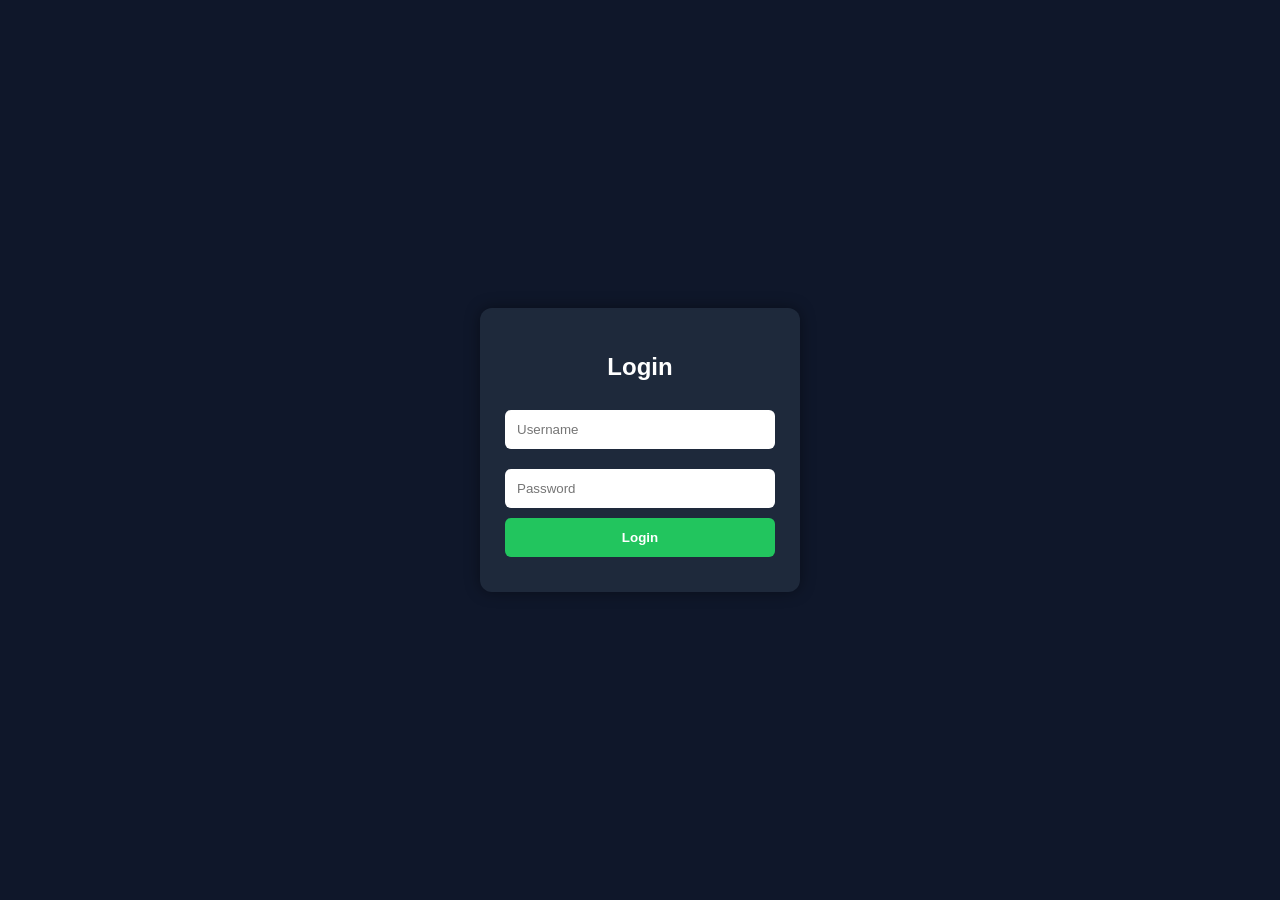
<file: index.html>
<!DOCTYPE html>
<html>
<head>
  <title>Login Portal</title>

  <!-- Link CSS -->
  <link rel="stylesheet" href="style.css">
</head>

<body>

<div id="login-container">
  <div class="login-box">
    <h2>Login</h2>

    <input type="text" id="username" placeholder="Username">
    <input type="password" id="password" placeholder="Password">

    <button onclick="login()">Login</button>

    <div id="error"></div>
  </div>
</div>

<!-- Link JS -->
<script src="script.js"></script>

</body>
</html>
</file>
<file: style.css>
* {
  box-sizing: border-box;
}

body {
  margin: 0;
  font-family: Arial;
  background: #0f172a;
}

#login-container {
  display: flex;
  justify-content: center;
  align-items: center;
  min-height: 100vh; /* FIXED */
  padding: 10px; /* prevents edge cut on small screens */
}

.login-box {
  background: #1e293b;
  padding: 25px;
  border-radius: 12px;
  width: 320px;
  max-width: 100%; /* responsive fix */
  color: white;
  box-shadow: 0 0 15px rgba(0,0,0,0.4);
}

.login-box h2 {
  text-align: center;
}

.login-box input {
  width: 100%;
  padding: 12px;
  margin: 10px 0;
  border: none;
  border-radius: 6px;
}

.login-box button {
  width: 100%;
  padding: 12px;
  background: #22c55e;
  border: none;
  color: white;
  font-weight: bold;
  border-radius: 6px;
  cursor: pointer;
}

#error {
  color: #f87171;
  text-align: center;
  margin-top: 10px;
}
</file>
<file: dashboard.css>
body {
  margin: 0;
  font-family: Arial;
  background: #0f172a;
  color: white;
}

.container {
  display: flex;
}

/* Sidebar */
.sidebar {
  width: 220px;
  background: #1e293b;
  height: 100vh;
  padding: 20px;
}

.sidebar h2 {
  text-align: center;
}

.sidebar ul {
  list-style: none;
  padding: 0;
}

.sidebar li {
  padding: 12px;
  margin: 10px 0;
  background: #334155;
  border-radius: 6px;
  cursor: pointer;
  text-align: center;
}

.sidebar li:hover {
  background: #475569;
}

/* Main */
.main {
  flex: 1;
  padding: 30px;
}

.card {
  background: #1e293b;
  padding: 20px;
  margin-top: 20px;
  border-radius: 10px;
}
.section {
  margin-top: 20px;
}

pre {
  background: #020617;
  padding: 15px;
  border-radius: 8px;
  overflow-x: auto;
  color: #22c55e;
}

button {
  margin-top: 10px;
  padding: 10px;
  background: #22c55e;
  border: none;
  border-radius: 6px;
  cursor: pointer;
}
</file>
